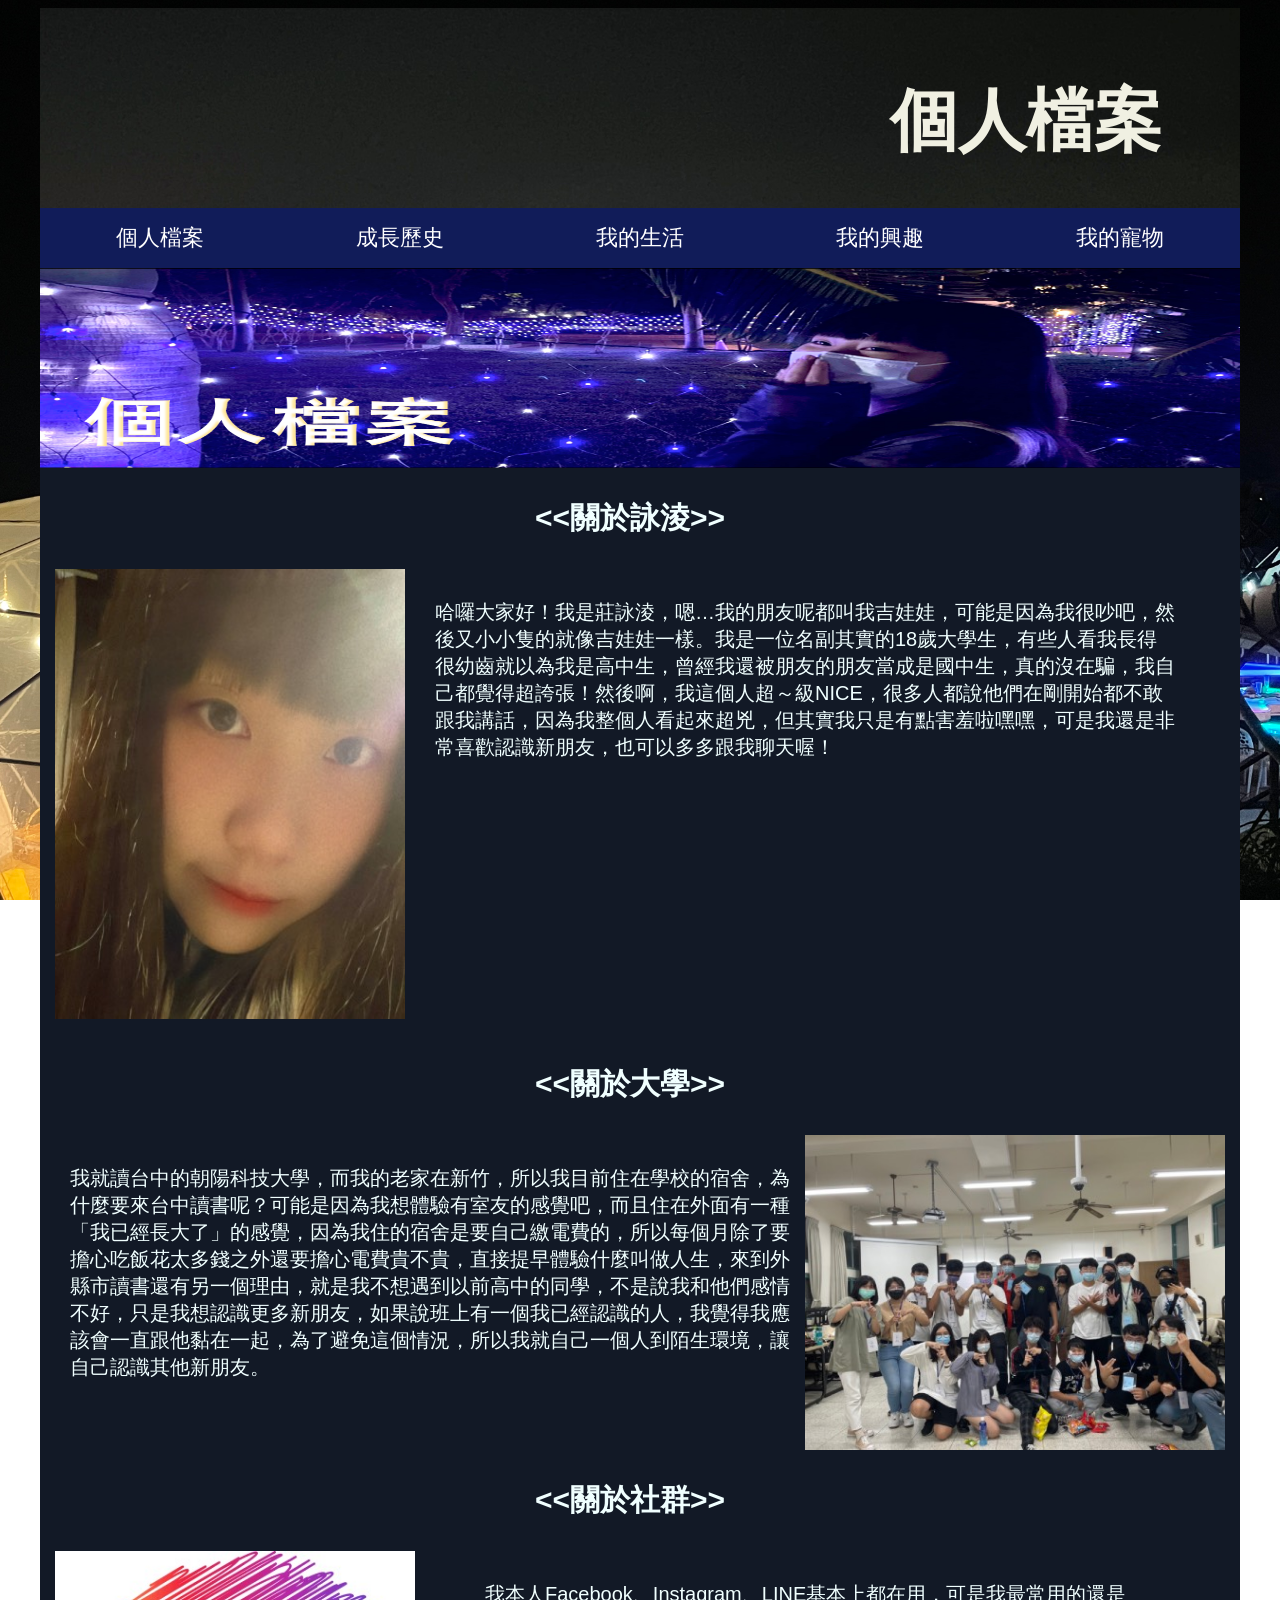
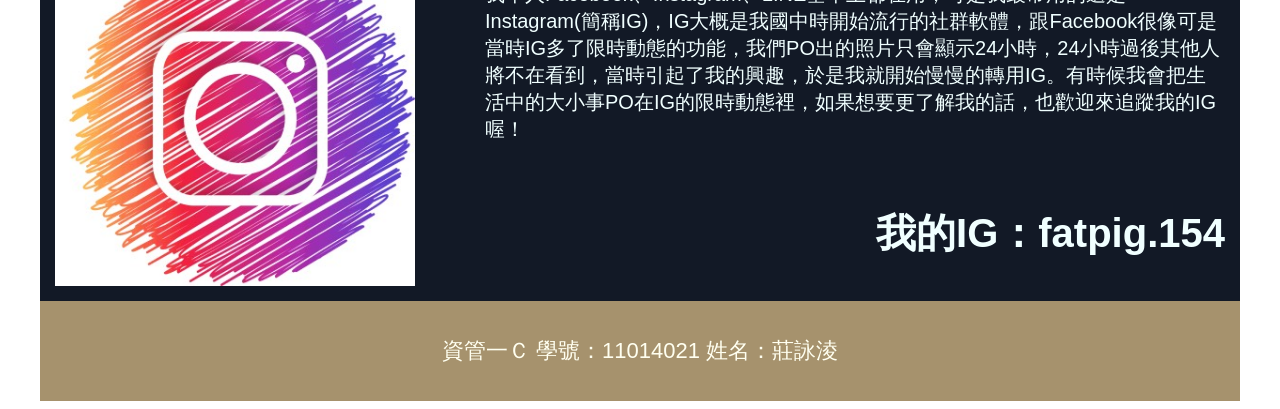
<file: index.html>
<!DOCTYPE html>
<html lang="en">

<head>
    <meta charset="UTF-8">
    <meta http-equiv="X-UA-Compatible" content="IE=edge">
    <meta name="viewport" content="width=device-width, initial-scale=1.0">
    <title>個人檔案</title>
    <link rel="stylesheet" href="style.css">
</head>

<body>
    <header class="container">
        <h2>個人檔案</h2>
    </header>
    <nav class="container">
        <ul>
            <li><a href="index.html">個人檔案</a></li>
            <li><a href="history.html">成長歷史</a></li>
            <li><a href="life.html">我的生活</a></li>
            <li><a href="hobby.html">我的興趣</a></li>
            <li><a href="pet.html">我的寵物</a></li>
        </ul>
    </nav>
    <div id="banner" class="container">
        <img src="img/homeban.png" alt="" height="200px" width="1200px">
    </div>
    <main class="container">
        <h3>
            <<關於詠淩>>
        </h3>
        <img src="img/home.jpg" alt="" class="imgfl imgsz">
        <p class="imgfl pleft">
            哈囉大家好！我是莊詠淩，嗯…我的朋友呢都叫我吉娃娃，可能是因為我很吵吧，然後又小小隻的就像吉娃娃一樣。我是一位名副其實的18歲大學生，有些人看我長得很幼齒就以為我是高中生，曾經我還被朋友的朋友當成是國中生，真的沒在騙，我自己都覺得超誇張！然後啊，我這個人超～級NICE，很多人都說他們在剛開始都不敢跟我講話，因為我整個人看起來超兇，但其實我只是有點害羞啦嘿嘿，可是我還是非常喜歡認識新朋友，也可以多多跟我聊天喔！
        </p>
        <div class="clearfix"></div>
        <h3>
            <<關於大學>>
        </h3>
        <img src="img/home 01.jpg" alt="" class="imgfr imgwd">
        <p class="pleft">我就讀台中的朝陽科技大學，而我的老家在新竹，所以我目前住在學校的宿舍，為什麼要來台中讀書呢？可能是因為我想體驗有室友的感覺吧，而且住在外面有一種「我已經長大了」的感覺，因為我住的宿舍是要自己繳電費的，所以每個月除了要擔心吃飯花太多錢之外還要擔心電費貴不貴，直接提早體驗什麼叫做人生，來到外縣市讀書還有另一個理由，就是我不想遇到以前高中的同學，不是說我和他們感情不好，只是我想認識更多新朋友，如果說班上有一個我已經認識的人，我覺得我應該會一直跟他黏在一起，為了避免這個情況，所以我就自己一個人到陌生環境，讓自己認識其他新朋友。</p>
        <div class="clearfix"></div>
        <h3>
            <<關於社群>>
        </h3>
        <img src="img/home 02.jpg" alt="" class="imgfl imggm">
        <p class="imgfr pleft"> 我本人Facebook、Instagram、LINE基本上都在用，可是我最常用的還是Instagram(簡稱IG)，IG大概是我國中時開始流行的社群軟體，跟Facebook很像可是當時IG多了限時動態的功能，我們PO出的照片只會顯示24小時，24小時過後其他人將不在看到，當時引起了我的興趣，於是我就開始慢慢的轉用IG。有時候我會把生活中的大小事PO在IG的限時動態裡，如果想要更了解我的話，也歡迎來追蹤我的IG喔！</p>
        <h2 class="imgfr h2sz">我的IG：fatpig.154</h2>
        <div class="clearfix"></div>
    </main>
    <footer class="container">
        <p>資管一Ｃ 學號：11014021 姓名：莊詠淩</p>
    </footer>

</body>

</html>
</file>
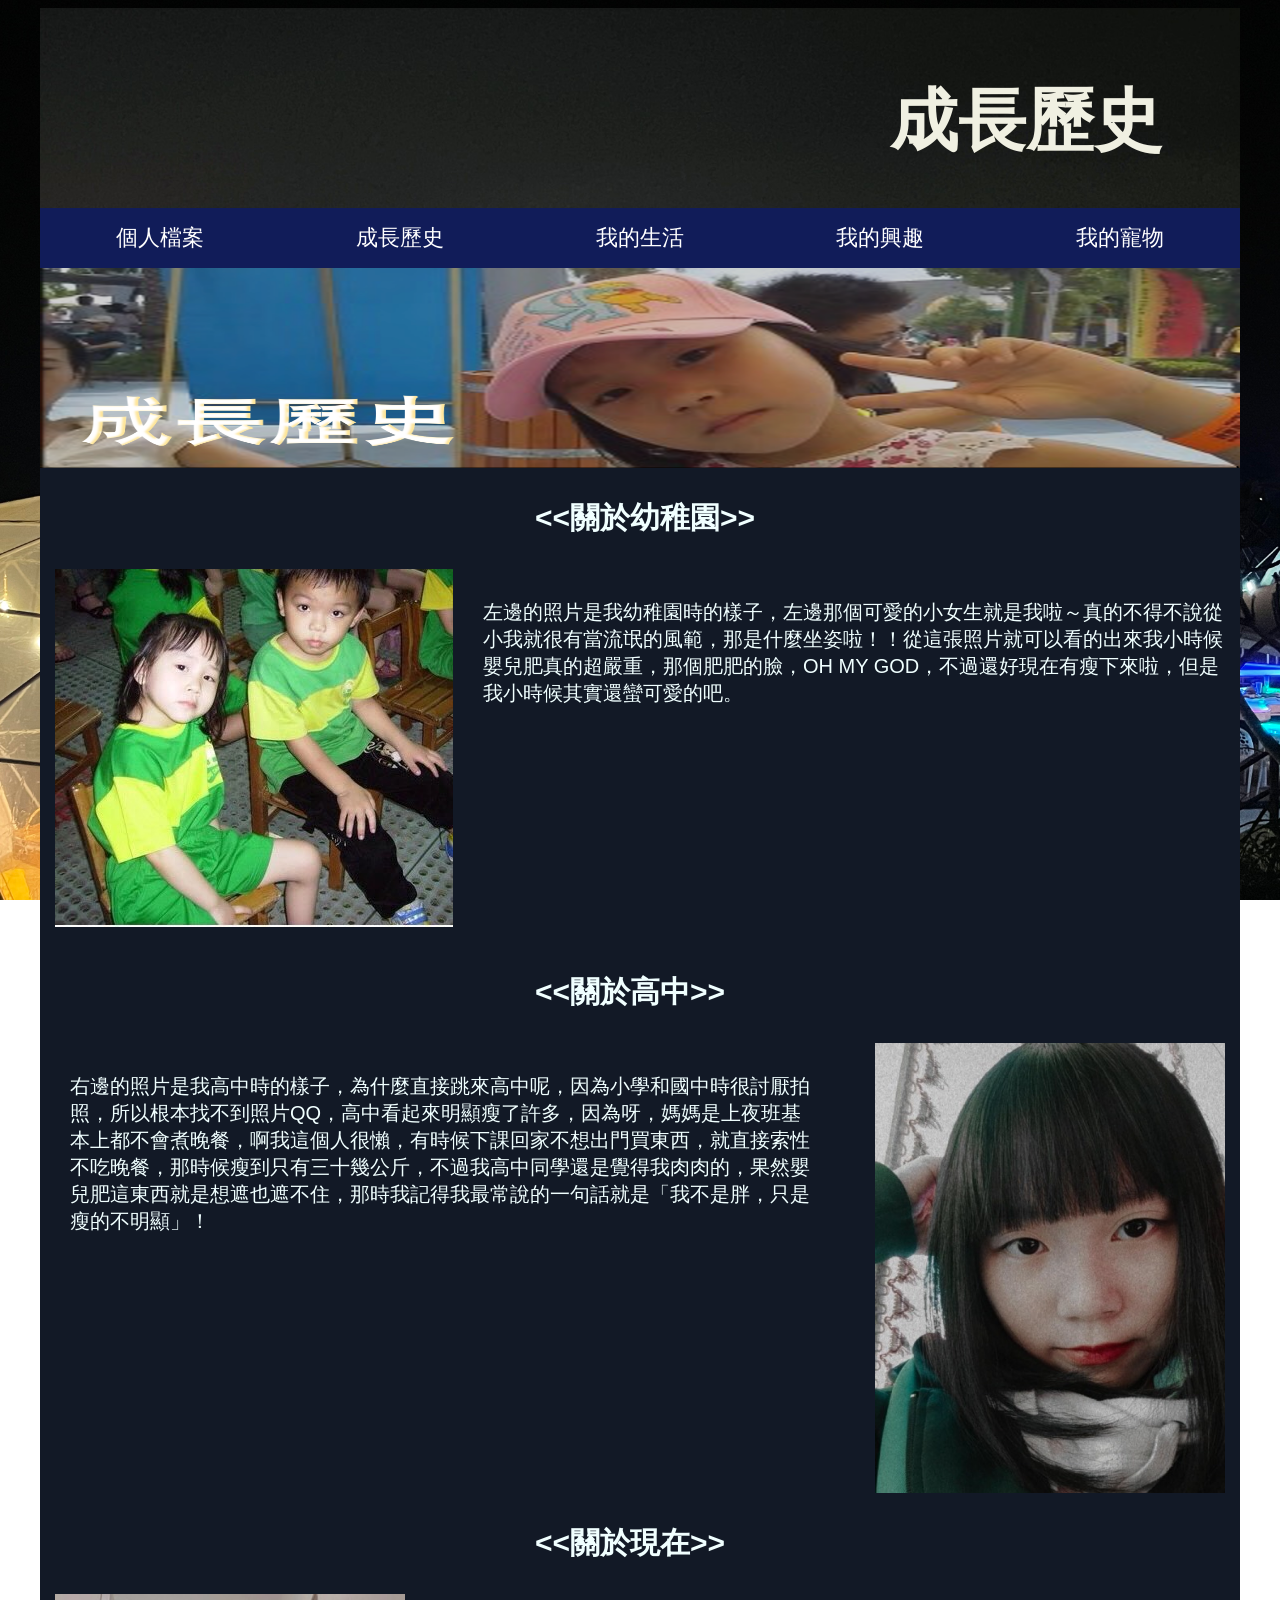
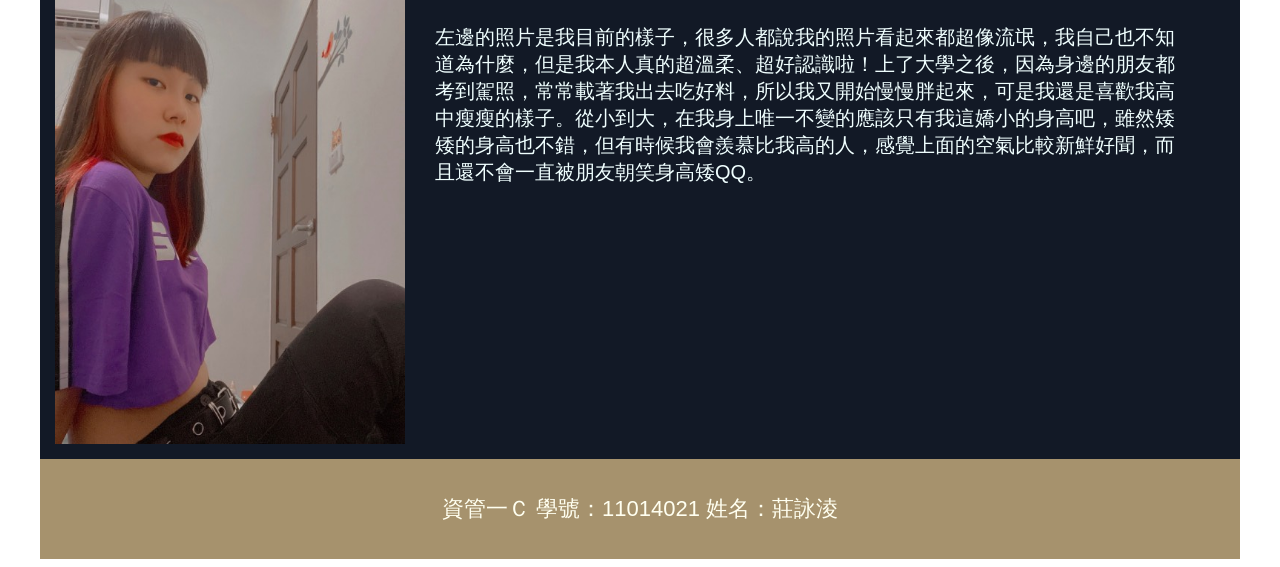
<file: history.html>
<!DOCTYPE html>
<html lang="en">

<head>
    <meta charset="UTF-8">
    <meta http-equiv="X-UA-Compatible" content="IE=edge">
    <meta name="viewport" content="width=device-width, initial-scale=1.0">
    <title>成長歷史</title>
    <link rel="stylesheet" href="style.css">
</head>

<body>
    <header class="container">
        <h2>成長歷史</h2>
    </header>
    <nav class="container">
        <ul>
            <li><a href="index.html">個人檔案</a></li>
            <li><a href="history.html">成長歷史</a></li>
            <li><a href="life.html">我的生活</a></li>
            <li><a href="hobby.html">我的興趣</a></li>
            <li><a href="pet.html">我的寵物</a></li>
        </ul>
    </nav>
    <div id="banner" class="container">
        <img src="img/hisban.png" alt="" height="200px" width="1200px">
    </div>
    <main class="container">
        <h3>
            <<關於幼稚園>>
        </h3>
        <img src="img/his.JPG" alt="" class="imgfl">
        <p class="imgfl pleft"> 左邊的照片是我幼稚園時的樣子，左邊那個可愛的小女生就是我啦～真的不得不說從小我就很有當流氓的風範，那是什麼坐姿啦！！從這張照片就可以看的出來我小時候嬰兒肥真的超嚴重，那個肥肥的臉，OH MY GOD，不過還好現在有瘦下來啦，但是我小時候其實還蠻可愛的吧。</p>
        <div class="clearfix"></div>
        <h3>
            <<關於高中>>
        </h3>
        <img src="img/his 01.jpg" alt="" class="imgfr imgsz">
        <p class="pleft">右邊的照片是我高中時的樣子，為什麼直接跳來高中呢，因為小學和國中時很討厭拍照，所以根本找不到照片QQ，高中看起來明顯瘦了許多，因為呀，媽媽是上夜班基本上都不會煮晚餐，啊我這個人很懶，有時候下課回家不想出門買東西，就直接索性不吃晚餐，那時候瘦到只有三十幾公斤，不過我高中同學還是覺得我肉肉的，果然嬰兒肥這東西就是想遮也遮不住，那時我記得我最常說的一句話就是「我不是胖，只是瘦的不明顯」！</p>
        <div class="clearfix"></div>
        <h3>
            <<關於現在>>
        </h3>
        <img src="img/his 02.jpg" alt="" class="imgfl imgsz">
        <p class="imgfl pleft"> 左邊的照片是我目前的樣子，很多人都說我的照片看起來都超像流氓，我自己也不知道為什麼，但是我本人真的超溫柔、超好認識啦！上了大學之後，因為身邊的朋友都考到駕照，常常載著我出去吃好料，所以我又開始慢慢胖起來，可是我還是喜歡我高中瘦瘦的樣子。從小到大，在我身上唯一不變的應該只有我這嬌小的身高吧，雖然矮矮的身高也不錯，但有時候我會羨慕比我高的人，感覺上面的空氣比較新鮮好聞，而且還不會一直被朋友朝笑身高矮QQ。</p>
        <div class="clearfix"></div>
    </main>
    <footer class="container">
        <p>資管一Ｃ 學號：11014021 姓名：莊詠淩</p>
    </footer>

</body>

</html>
</file>
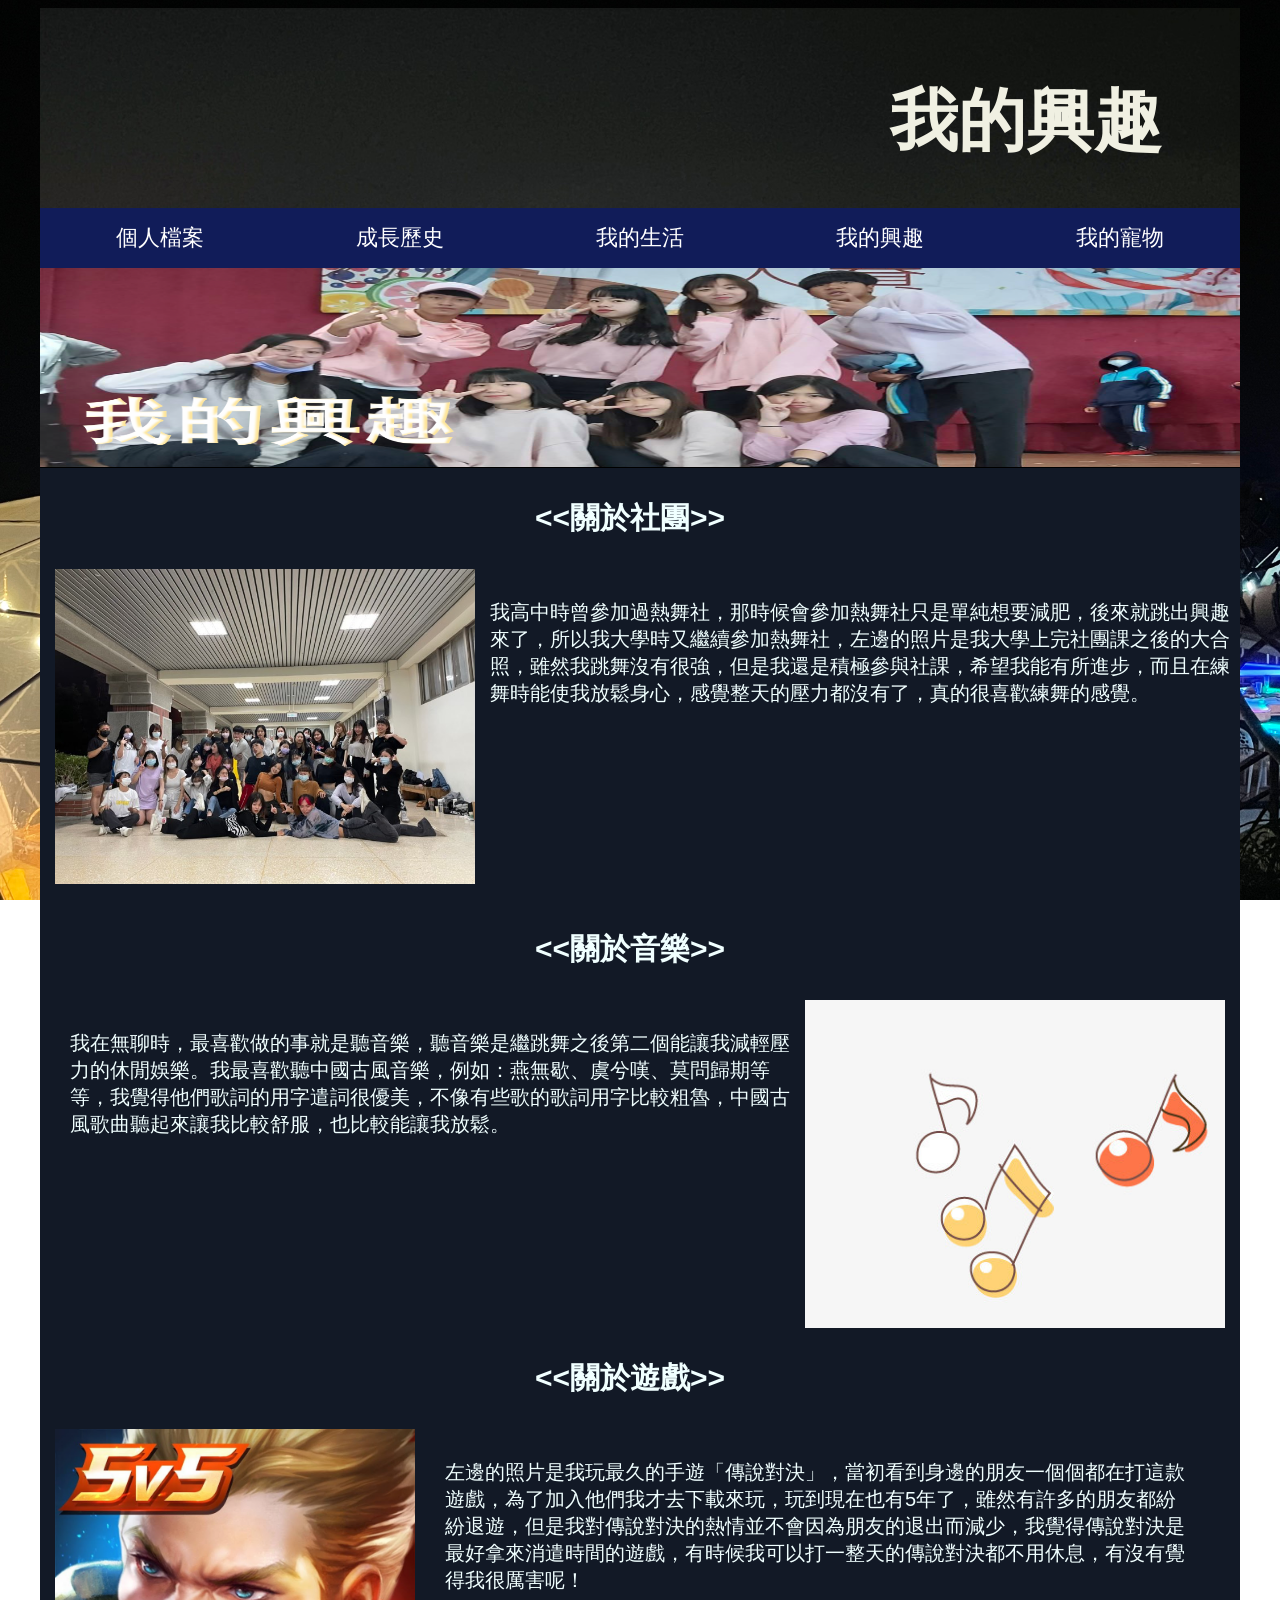
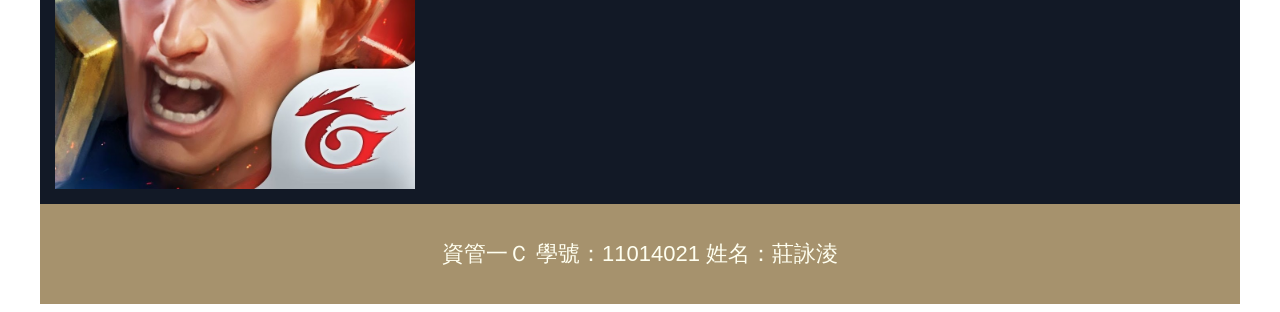
<file: hobby.html>
<!DOCTYPE html>
<html lang="en">

<head>
    <meta charset="UTF-8">
    <meta http-equiv="X-UA-Compatible" content="IE=edge">
    <meta name="viewport" content="width=device-width, initial-scale=1.0">
    <title>我的興趣</title>
    <link rel="stylesheet" href="style.css">
</head>

<body>
    <header class="container">
        <h2>我的興趣</h2>
    </header>
    <nav class="container">
        <ul>
            <li><a href="index.html">個人檔案</a></li>
            <li><a href="history.html">成長歷史</a></li>
            <li><a href="life.html">我的生活</a></li>
            <li><a href="hobby.html">我的興趣</a></li>
            <li><a href="pet.html">我的寵物</a></li>
        </ul>
    </nav>
    <div id="banner" class="container">
        <img src="img/hobban.png" alt="" height="200px" width="1200px">
    </div>
    <main class="container">
        <h3>
            <<關於社團>>
        </h3>
        <img src="img/hobdc.jpg" alt="" class="imgfl imgwd">
        <p> 我高中時曾參加過熱舞社，那時候會參加熱舞社只是單純想要減肥，後來就跳出興趣來了，所以我大學時又繼續參加熱舞社，左邊的照片是我大學上完社團課之後的大合照，雖然我跳舞沒有很強，但是我還是積極參與社課，希望我能有所進步，而且在練舞時能使我放鬆身心，感覺整天的壓力都沒有了，真的很喜歡練舞的感覺。</p>
        <div class="clearfix"></div>
        <h3>
            <<關於音樂>>
        </h3>
        <img src="img/hobms.jpeg" alt="" class="imgfr imgwd">
        <p class="pleft">我在無聊時，最喜歡做的事就是聽音樂，聽音樂是繼跳舞之後第二個能讓我減輕壓力的休閒娛樂。我最喜歡聽中國古風音樂，例如：燕無歇、虞兮嘆、莫問歸期等等，我覺得他們歌詞的用字遣詞很優美，不像有些歌的歌詞用字比較粗魯，中國古風歌曲聽起來讓我比較舒服，也比較能讓我放鬆。</p>
        <div class="clearfix"></div>
        <h3>
            <<關於遊戲>>
        </h3>
        <img src="img/hobgm.jpg" alt="" class="imgfl imggm">
        <p class="imgfl pleft"> 左邊的照片是我玩最久的手遊「傳說對決」，當初看到身邊的朋友一個個都在打這款遊戲，為了加入他們我才去下載來玩，玩到現在也有5年了，雖然有許多的朋友都紛紛退遊，但是我對傳說對決的熱情並不會因為朋友的退出而減少，我覺得傳說對決是最好拿來消遣時間的遊戲，有時候我可以打一整天的傳說對決都不用休息，有沒有覺得我很厲害呢！</p>
        <div class="clearfix"></div>
    </main>
    <footer class="container">
        <p>資管一Ｃ 學號：11014021 姓名：莊詠淩</p>
    </footer>

</body>

</html>
</file>
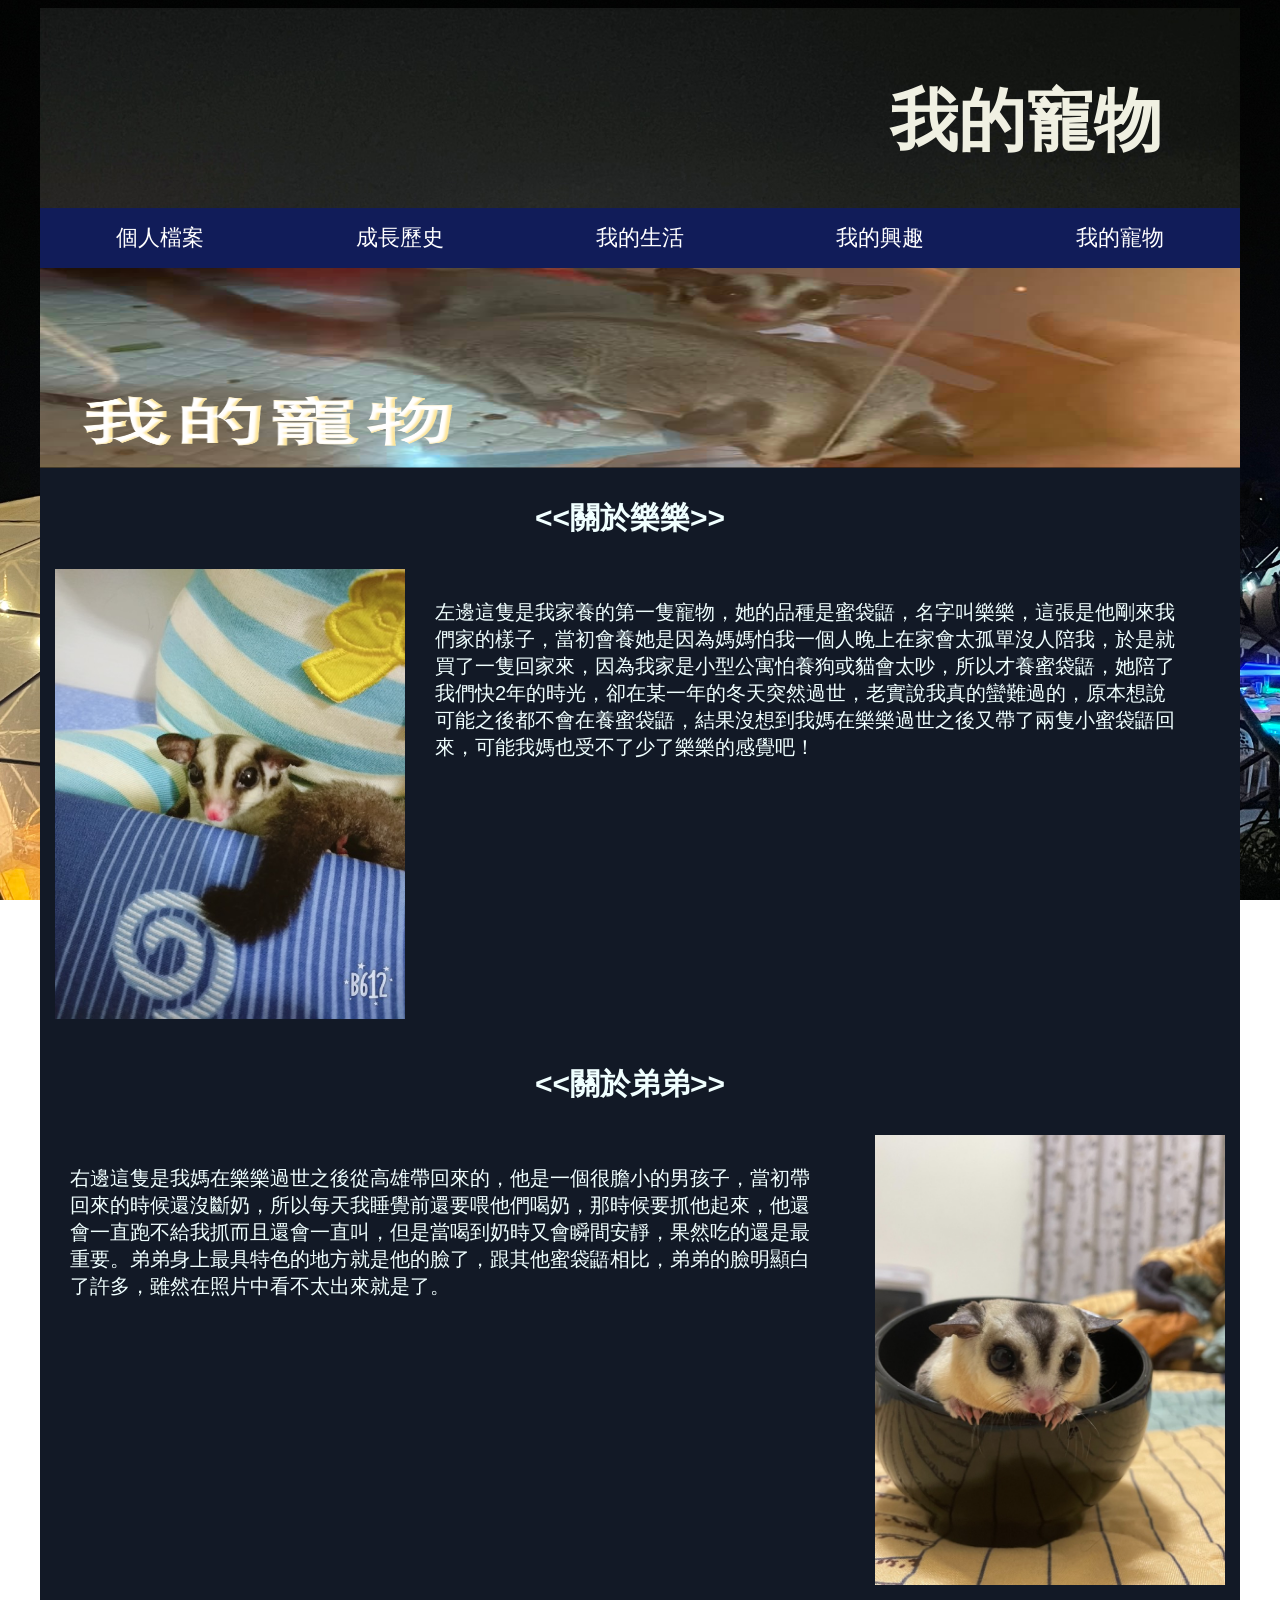
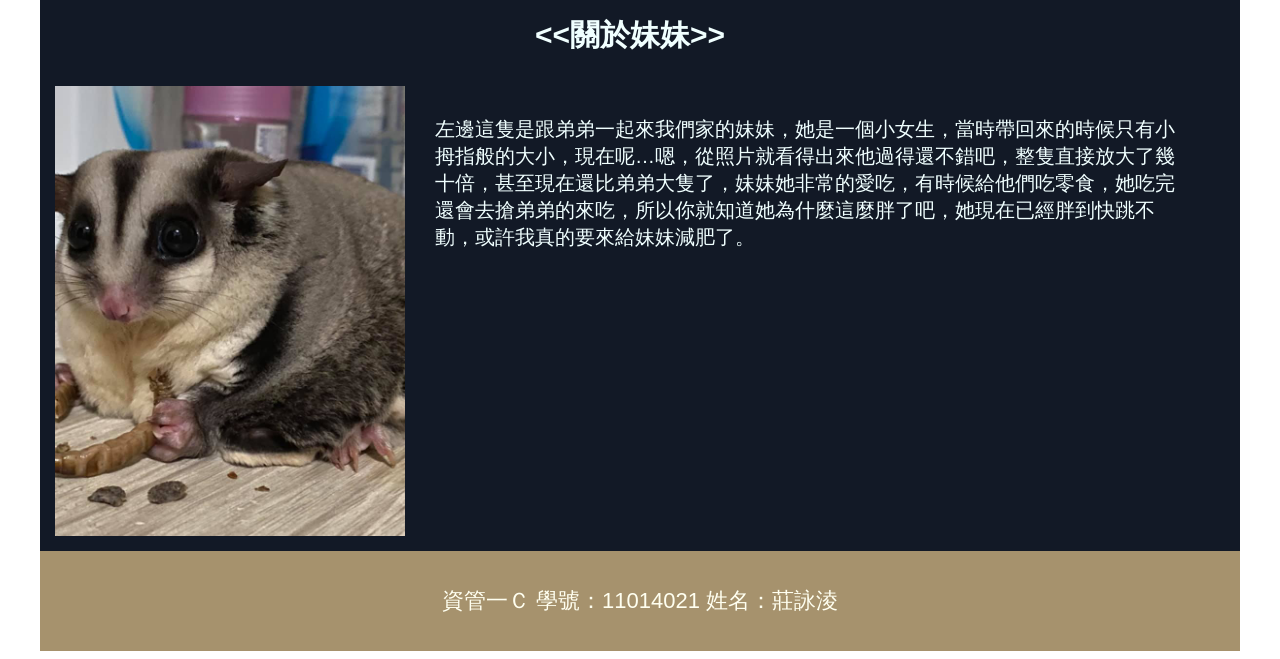
<file: pet.html>
<!DOCTYPE html>
<html lang="en">

<head>
    <meta charset="UTF-8">
    <meta http-equiv="X-UA-Compatible" content="IE=edge">
    <meta name="viewport" content="width=device-width, initial-scale=1.0">
    <title>我的寵物</title>
    <link rel="stylesheet" href="style.css">
</head>

<body>
    <header class="container">
        <h2>我的寵物</h2>
    </header>
    <nav class="container">
        <ul>
            <li><a href="index.html">個人檔案</a></li>
            <li><a href="history.html">成長歷史</a></li>
            <li><a href="life.html">我的生活</a></li>
            <li><a href="hobby.html">我的興趣</a></li>
            <li><a href="pet.html">我的寵物</a></li>
        </ul>
    </nav>
    <div id="banner" class="container">
        <img src="img/petban.png" alt="" height="200px" width="1200px">
    </div>
    <main class="container">
        <h3>
            <<關於樂樂>>
        </h3>
        <img src="img/pet.jpg" alt="" class="imgfl imgsz">
        <p class="imgfl pleft"> 左邊這隻是我家養的第一隻寵物，她的品種是蜜袋鼯，名字叫樂樂，這張是他剛來我們家的樣子，當初會養她是因為媽媽怕我一個人晚上在家會太孤單沒人陪我，於是就買了一隻回家來，因為我家是小型公寓怕養狗或貓會太吵，所以才養蜜袋鼯，她陪了我們快2年的時光，卻在某一年的冬天突然過世，老實說我真的蠻難過的，原本想說可能之後都不會在養蜜袋鼯，結果沒想到我媽在樂樂過世之後又帶了兩隻小蜜袋鼯回來，可能我媽也受不了少了樂樂的感覺吧！</p>
        <div class="clearfix"></div>
        <h3>
            <<關於弟弟>>
        </h3>
        <img src="img/petbro.jpg" alt="" class="imgfr imgsz">
        <p class="pleft">右邊這隻是我媽在樂樂過世之後從高雄帶回來的，他是一個很膽小的男孩子，當初帶回來的時候還沒斷奶，所以每天我睡覺前還要喂他們喝奶，那時候要抓他起來，他還會一直跑不給我抓而且還會一直叫，但是當喝到奶時又會瞬間安靜，果然吃的還是最重要。弟弟身上最具特色的地方就是他的臉了，跟其他蜜袋鼯相比，弟弟的臉明顯白了許多，雖然在照片中看不太出來就是了。</p>
        <div class="clearfix"></div>
        <h3>
            <<關於妹妹>>
        </h3>
        <img src="img/petsis.jpg" alt="" class="imgfl imgsz">
        <p class="imgfl pleft"> 左邊這隻是跟弟弟一起來我們家的妹妹，她是一個小女生，當時帶回來的時候只有小拇指般的大小，現在呢…嗯，從照片就看得出來他過得還不錯吧，整隻直接放大了幾十倍，甚至現在還比弟弟大隻了，妹妹她非常的愛吃，有時候給他們吃零食，她吃完還會去搶弟弟的來吃，所以你就知道她為什麼這麼胖了吧，她現在已經胖到快跳不動，或許我真的要來給妹妹減肥了。</p>
        <div class="clearfix"></div>
    </main>
    <footer class="container">
        <p>資管一Ｃ 學號：11014021 姓名：莊詠淩</p>
    </footer>

</body>

</html>
</file>
<file: style.css>
body{
    background-size: cover;
    background-attachment: fixed;
    font-family: 'Franklin Gothic Medium', 'Arial Narrow', Arial, sans-serif;
    background-image:url("img/home\ bg.JPG")
}
.container{
width: 1200px;
margin-left: auto;
margin-right: auto;
}

header{
    height: 200px;
    background-image: url(img/home\ hd.jpg);
    background-size: cover;
    background-attachment:fixed;
    font-size: 45px;
}
header h2{
    margin: 0;
    color: rgb(240, 240, 226);
    padding-left: 850px;
    padding-top: 68px;
}
nav{
    height: 60px;
    background-color: #111C59;
}
nav>ul{
    margin: 0;
    padding: 0;
    list-style-type: none;
}
nav>ul>li{
    float: left;
    width: 20%;
    text-align: center;
    line-height: 60px;
}
nav>ul a{
    display: block;
    text-decoration: none;
    line-height: 60px;
    font-size: 22px;
    color: rgb(255, 255, 255);
    width: 100%
    
}
nav>ul a:hover{
    background-color: rgb(117, 167, 205);
    color: rgb(65, 91, 145);
    font-size: 25px;
}
#banner{
    height: 200px;
    
}
main{
    background-color: #121926;
}
main h3{
    margin: 0;
    color: azure;
    font-size: 30px;
    padding-top: 30px;
    padding-left: 495px;
    padding-bottom: 30px;
}
main p{
    color: azure;
    font-size: 20px;
    margin: 0;
    padding-top: 30px;
    padding-bottom: 30px;
}
.imgfl{
    float: left;
    margin-left: 15px;
    margin-bottom: 15px;
}
.imgfr{
    float: right;
    margin-right: 15px;
}
.pleft{
    width: 740px;
    margin-left: 30px;
}
footer{
    height: 100px;
    color: ivory;
    background-color: #A6926D;
    margin: 0;
}
footer p{
    line-height: 100px;
    text-align: center;
    margin: 0;
    font-size: 22px;
}
.clearfix{
    clear: both;
    overflow: hidden;
}
.imgsz{
    height: 450px;
    width: 350px;
}
.imgwd{
height:35%;
width: 35%;
margin-right: 15px;
}
.imggm{
    height: 30%;
    width: 30%;
}
.h2sz{
   color: azure;
   font-size: 40px;
}
</file>
